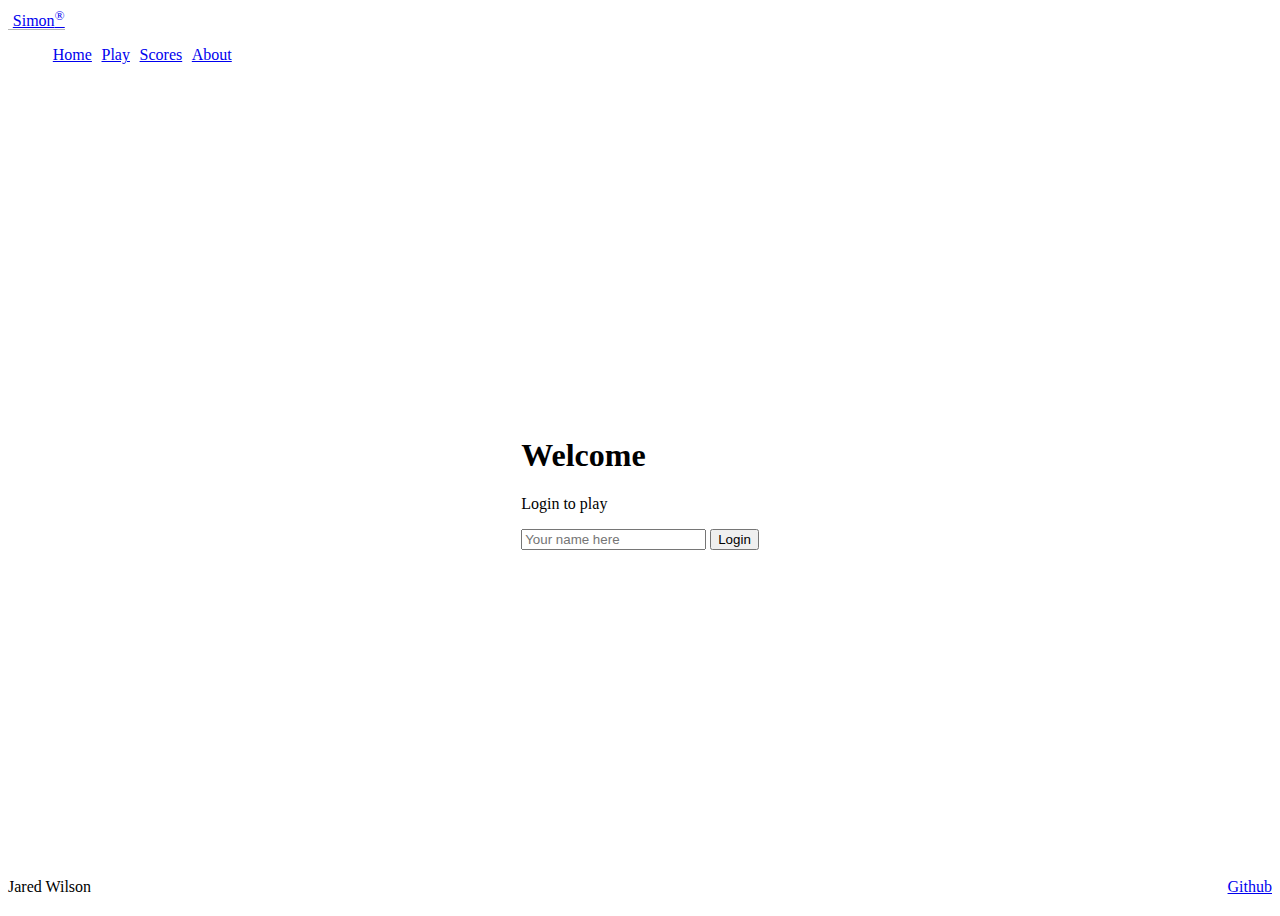
<file: index.html>
<!DOCTYPE html>
<html lang="en">
    <head>
        <meta charset="UTF-8">
        <meta name="viewport" content="width=device-width, initial-scale=1.0" />
        <title>Simon</title>
        <link rel="icon" href="favicon.ico" />

        <script src="login.js"></script>
        <link rel="stylesheet" href="main.css" />

        <!-- Bootstrap CSS framwork link-->
        <link
        href="https://cdn.jsdelivr.net/npm/bootstrap@5.2.2/dist/css/bootstrap.min.css"
        rel="stylesheet"
        integrity="sha384-Zenh87qX5JnK2Jl0vWa8Ck2rdkQ2Bzep5IDxbcnCeuOxjzrPF/et3URy9Bv1WTRi"
        crossorigin="anonymous"
      />
    </head>
    <body class="bg-dark text-light">
        <header class="container-fluid">
            <nav class="navbar fixed-top navbar-dark">
                <a class="navbar-brand" href="#">Simon<sup>&reg;</sup></a>
                <menu class="navbar-nav">
                    <li class="nav-item">
                        <a class="nav-link active" href="index.html">Home</a>
                      </li>
                      <li class="nav-item">
                        <a class="nav-link" href="play.html">Play</a>
                      </li>
                      <li class="nav-item">
                        <a class="nav-link" href="scores.html">Scores</a>
                      </li>
                      <li class="nav-item">
                        <a class="nav-link" href="about.html">About</a>
                      </li>
                </menu>
            </nav>
        </header>

        <main class="container-fluid bg-secondary text-center">
            <div>
                <h1>Welcome</h1>
                <p>Login to play</p>
                <form method="get" action="play.html">
                    <input type="text" id="name" placeholder="Your name here" />
                    <button type="submit" class="btn btn-primary" onclick="login()">Login</button>
                </form>
            </div>
        </main>

        <footer class="bg-dark text-dark text-muted">
            <div class="container-fluid">
                <span class="text-reset">Jared Wilson</span>
                <a class="text-reset" href="https://github.com/jareddwilson32/simon">Github</a>
            </div>
        </footer>
    </body>
</html>
</file>
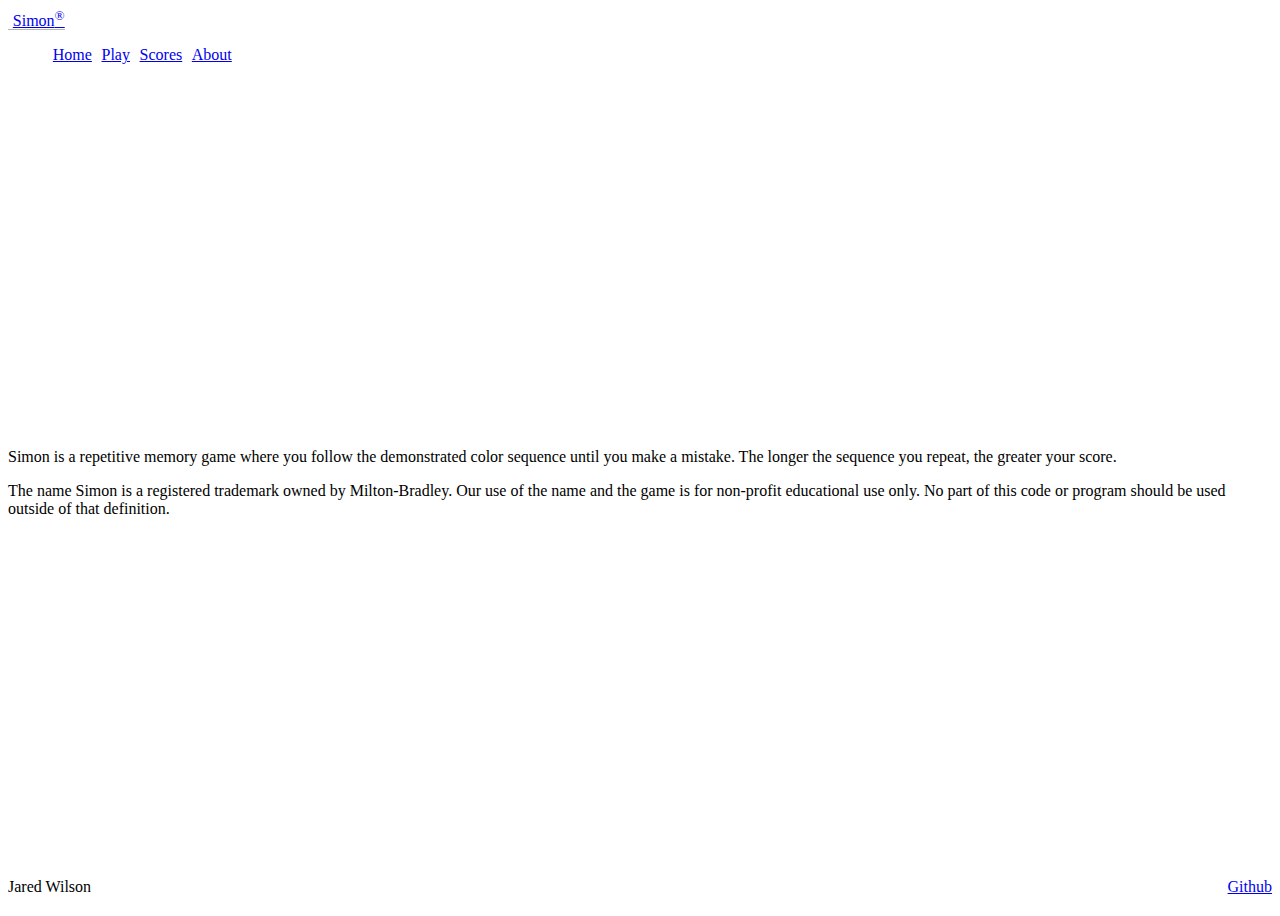
<file: about.html>
<!DOCTYPE html>
<html lang="en">
    <head>
        <meta charset="UTF-8" />
        <meta name="viewport" content="width=device-width, initial-scale=1.0" />
        <title>About</title>
        <link rel="icon" href="favicon.ico" />

        <link rel="stylesheet" href="main.css" />

        <link
            href="https://cdn.jsdelivr.net/npm/bootstrap@5.2.2/dist/css/bootstrap.min.css"
            rel="stylesheet"
            integrity="sha384-Zenh87qX5JnK2Jl0vWa8Ck2rdkQ2Bzep5IDxbcnCeuOxjzrPF/et3URy9Bv1WTRi"
            crossorigin="anonymous"
        />
    </head>
    <body class="bg-dark text-light">
        <header class="container-fluid">
            <nav class="navbar fixed-top navbar-dark">
              <a class="navbar-brand" href="#">Simon<sup>&reg;</sup></a>
              <menu class="navbar-nav">
                <li class="nav-item">
                  <a class="nav-link" href="index.html">Home</a>
                </li>
                <li class="nav-item">
                  <a class="nav-link" href="play.html">Play</a>
                </li>
                <li class="nav-item">
                  <a class="nav-link" href="scores.html">Scores</a>
                </li>
                <li class="nav-item">
                  <a class="nav-link active" href="about.html">About</a>
                </li>
              </menu>
            </nav>
          </header>

        <main class="container-fluid bg-secondary text-center">
            <div>
                <p>
                    Simon is a repetitive memory game where you follow the demonstrated
                    color sequence until you make a mistake. The longer the sequence you
                    repeat, the greater your score.
                </p>
            
                  <p>
                    The name Simon is a registered trademark owned by Milton-Bradley. Our
                    use of the name and the game is for non-profit educational use only. No
                    part of this code or program should be used outside of that definition.
                </p>
            </div>
        </main>

        <footer class="bg-dark text-dark text-muted">
            <div class="container-fluid">
                <span class="text-reset">Jared Wilson</span>
                <a class="text-reset" href="https://github.com/jareddwilson32/simon">Github</a>
            </div>
        </footer>
    </body>
</html>
</file>
<file: main.css>
body {
    display: flex;
    flex-direction: column;
    min-width: 375 px;
}

header {
    flex: 0 80px;
}

main {
    flex: 1 calc(100vh - 110px);
    display: flex;
    flex-direction: column;
    align-items: center;
    justify-content: space-around;
}

footer {
    flex: 0 30px;
}

menu {
    flex: 1;
    display: flex;
    /*  overwrite Bootstrap so the menu does not wrap */
    flex-direction: row !important;
    list-style: none;
  }
  
  .navbar-brand {
    padding-left: 0.3em;
    border-bottom: solid rgb(182, 182, 182) thin;
  }
  
  menu .nav-item {
    padding: 0 0.3em;
  }
  
  footer a {
    float: right;
  }
  
  #count {
    color: rgb(246, 239, 158);
  }
  
  .players {
    flex: 1;
    width: 100%;
    padding: 0.5em;
  }
  
  .player-name {
    color: rgb(118, 190, 210);
  }
  
  .game {
    background: rgb(0, 0, 0);
    border-radius: 50%;
    box-shadow: 0 0 20px 5px rgb(69, 69, 69);
    width: 80vw;
    height: 80vw;
    position: absolute;
    min-width: 350px;
    min-height: 350px;
    max-width: min(80vmin, 1000px);
    max-height: min(80vmin, 1000px);
  }
  
  .button-container {
    width: 100%;
    height: 100%;
    display: grid;
    grid-template-columns: 1fr 1fr;
    gap: 20px;
  }
  
  .button-top-left {
    border-radius: 100% 0 0 0;
    margin: 20px 0 0 20px;
    background-color: green;
    border: thick solid rgb(36, 53, 0);
  }
  
  .button-top-right {
    border-radius: 0 100% 0 0;
    margin: 20px 20px 0 0;
    background-color: red;
    border: thick solid rgb(83, 12, 12);
  }
  
  .button-bottom-left {
    border-radius: 0 0 0 100%;
    margin: 0 0 20px 20px;
    background-color: yellow;
    border: thick solid rgb(130, 124, 13);
  }
  
  .button-bottom-right {
    border-radius: 0 0 100% 0;
    margin: 0 20px 20px 0;
    background-color: blue;
    border: thick solid rgb(27, 14, 100);
  }
  
  .controls {
    position: absolute;
    border-radius: 50%;
    width: 200px;
    height: 200px;
    background-color: black;
    padding: 2em;
    display: flex;
    align-items: center;
    justify-content: space-around;
    flex-direction: column;
  }
  
  .game-name {
    font-size: 2em;
    font-weight: bold;
    margin-bottom: 0.5em;
  }
  
  .score {
    position: absolute;
    text-align: center;
    font-size: 20px;
    font-family: monospace;
    font-weight: bold;
    color: red;
    cursor: default;
    width: 50px;
    height: 30px;
    border-radius: 10px;
    border: solid thin rgb(117, 0, 0);
    background-color: #300;
  }
  
  .center {
    top: 50%;
    left: 50%;
    transform: translateX(-50%) translateY(-50%);
  }

  @media (max-height: 600px) {
    header {
      display: none;
    }
    footer {
      display: none;
    }
    main {
      flex: 1 100vh;
    }
  }
</file>
